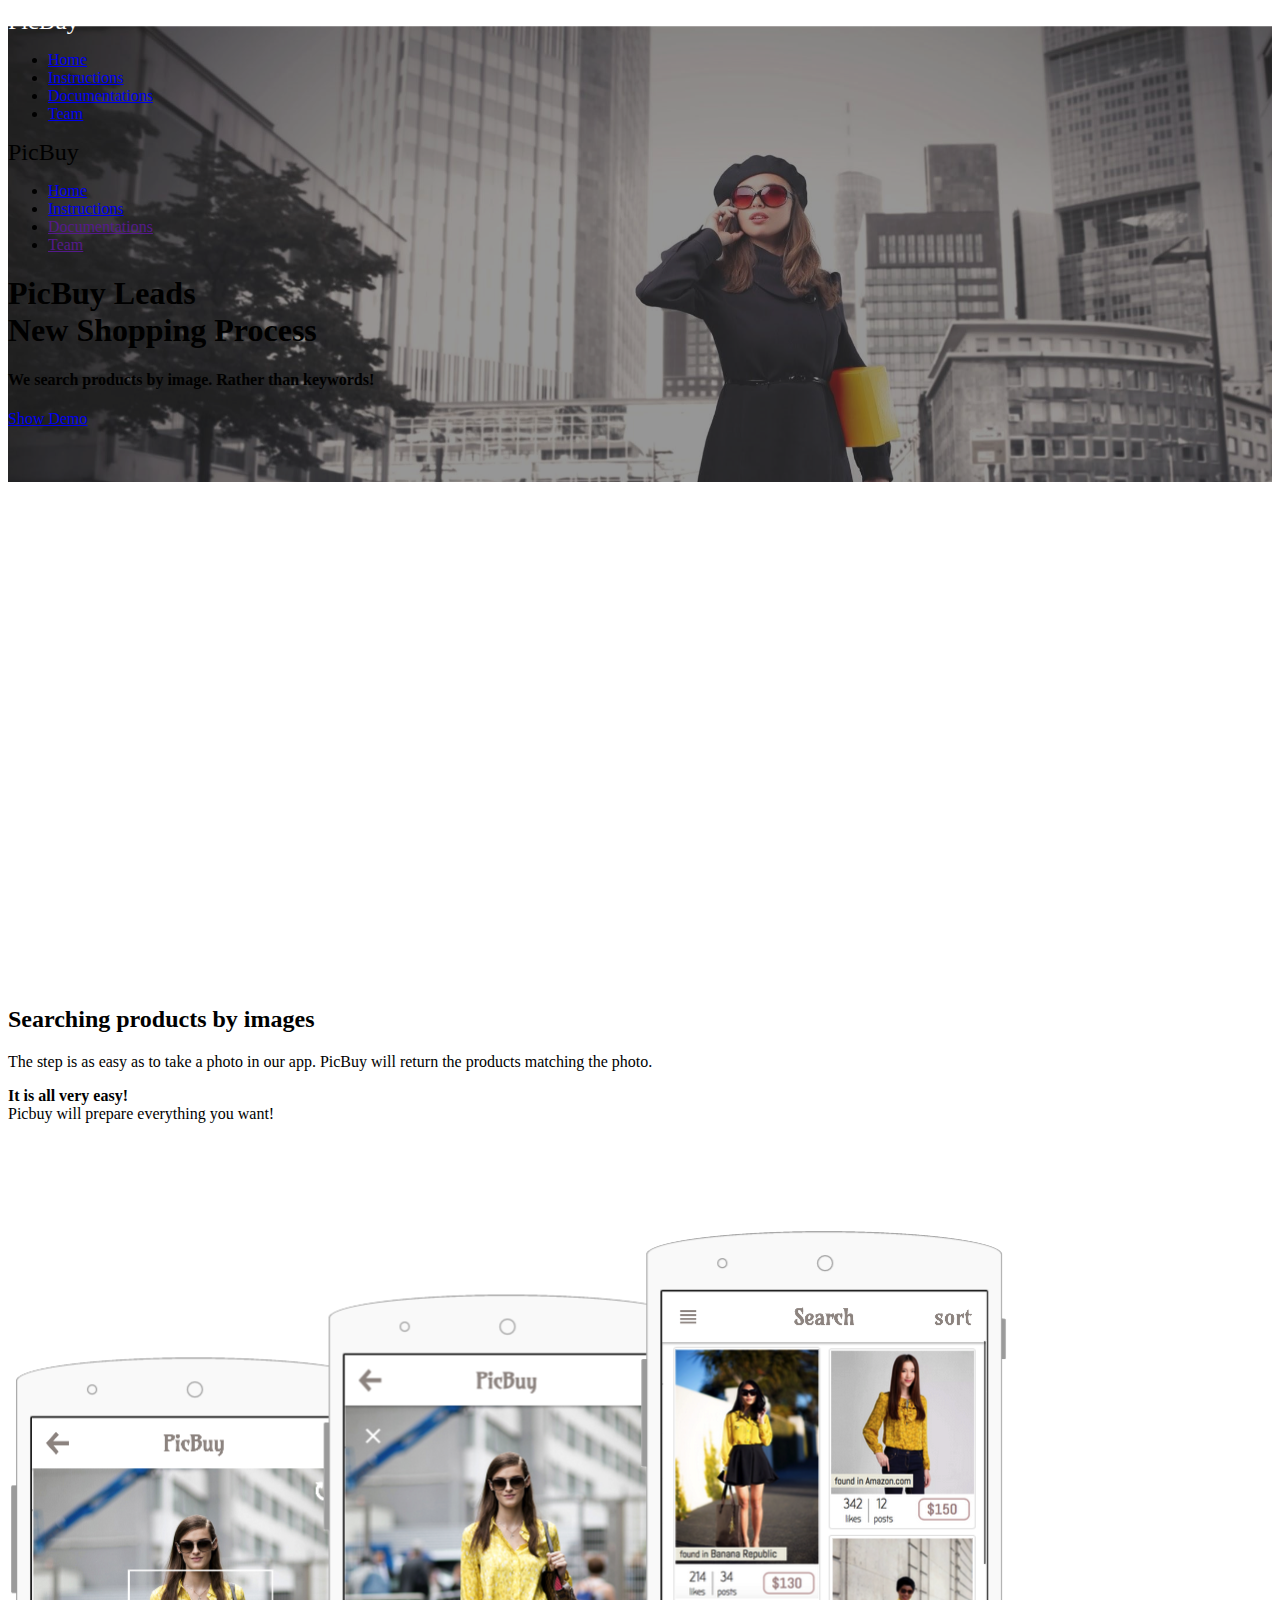
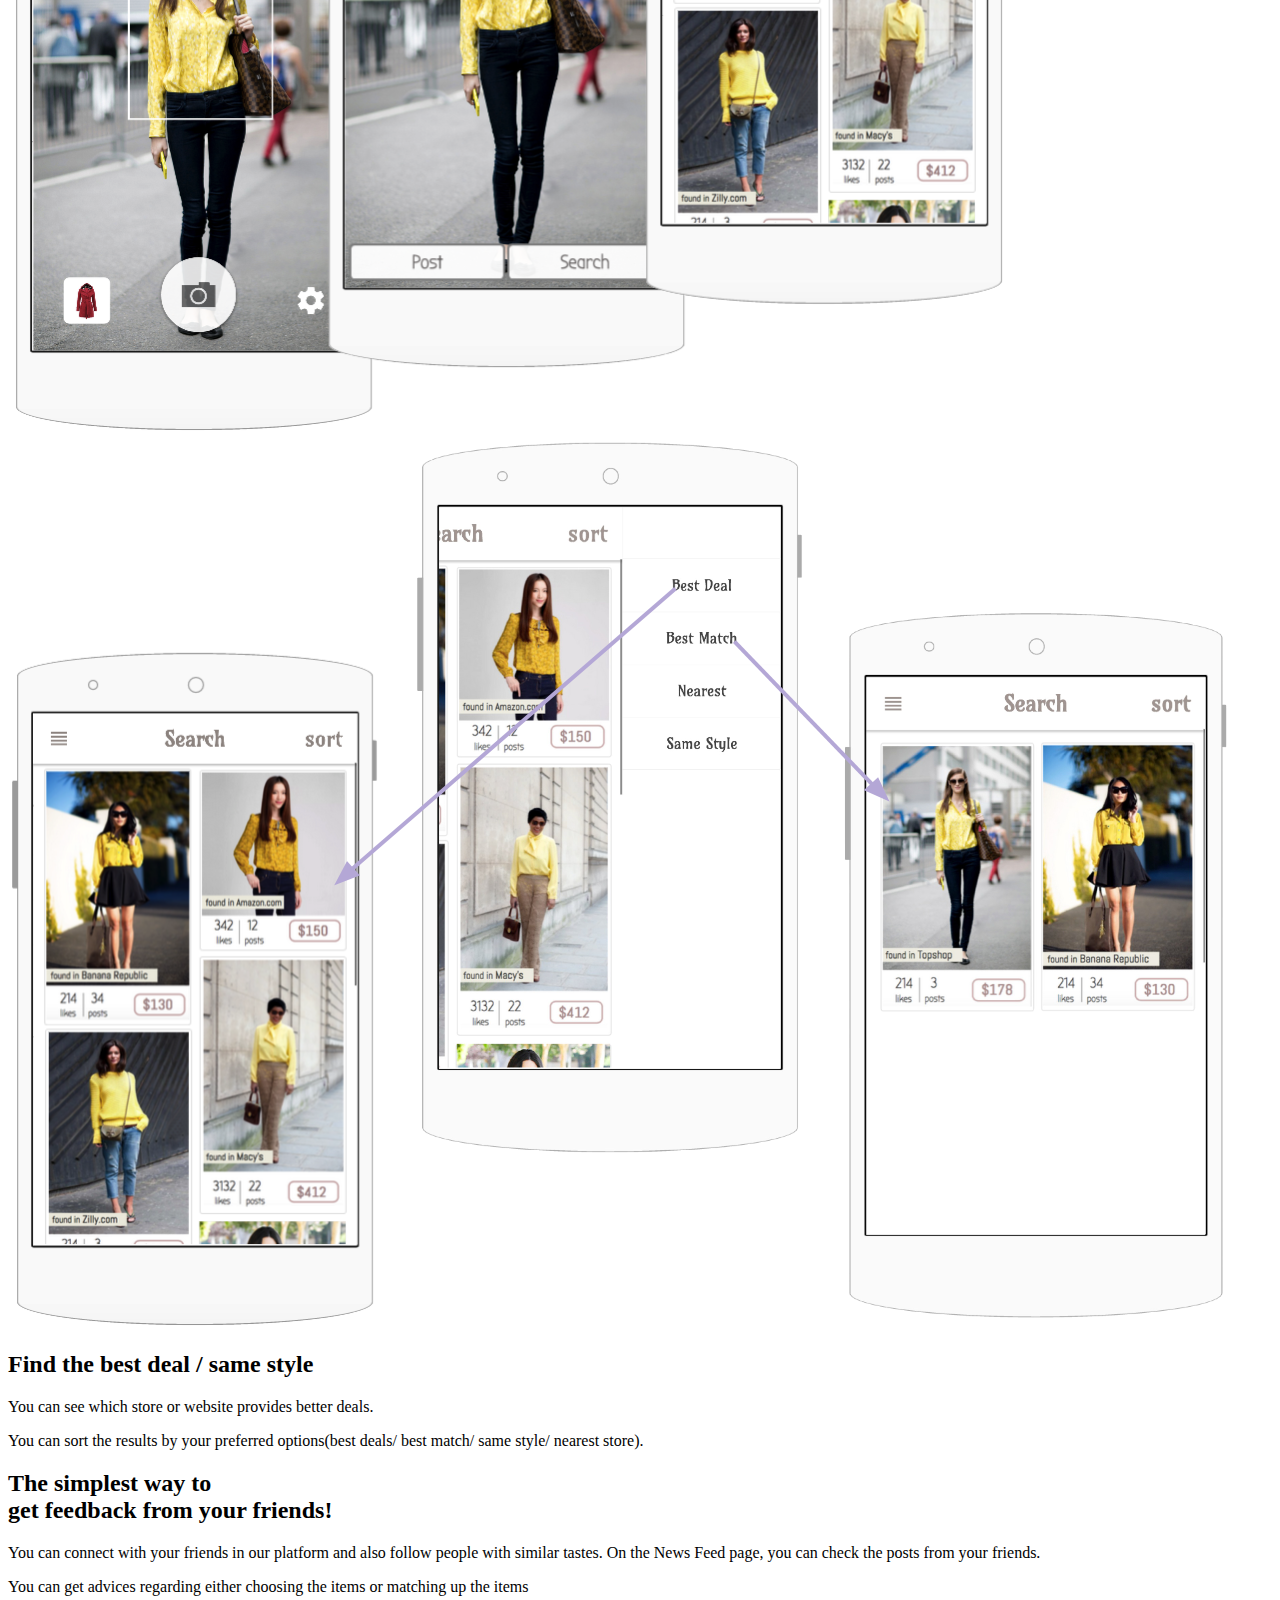
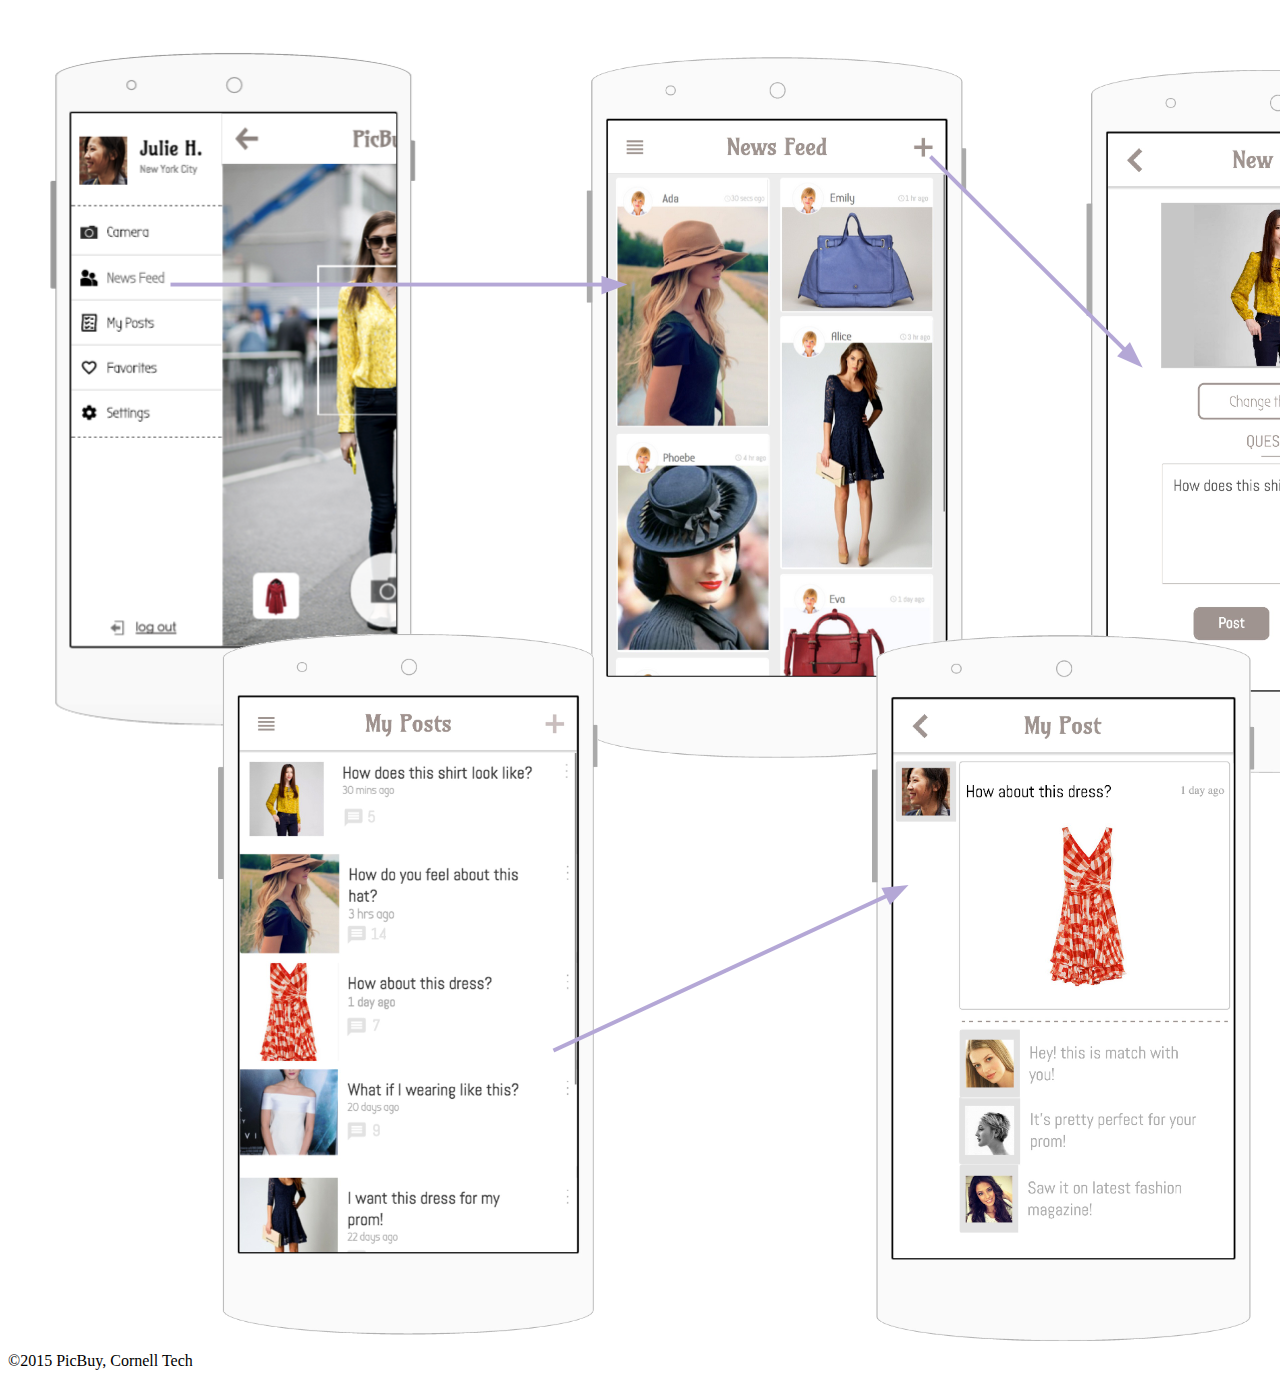
<file: index.html>
<!DOCTYPE html>
<html>
<head>
<meta http-equiv="Content-Type" content="text/html; charset=UTF-8"/>
<link href='https://fonts.googleapis.com/css?family=Open+Sans:300,600' rel='stylesheet' type='text/css'>
<link rel='stylesheet' href='https://symu.co/cache/resources/27a7fe1348685a687a254ad7f23001a4.css'>
<title>2015 PicBuy - Cornell Tech</title>
</head>
<body>
<div class="header" >
<style>
.header{
  background-image: url('./shopping.png');
}
</style>
    <div class="menu-top-home">
        <div class="container">
            <div class="row">
                <div class="col-sm-3"><font color="white" size="5.5">PicBuy</font></div>
                <div class="col-sm-9 align-right">
                    <ul class="menu-links">
                        <li class="hidden-xs">
                        <a href="./index.html">Home</a>
                        </li>
                        <li class="hidden-xs">
                        <a href="#features">Instructions</a>
                        </li>
                        <li class="hidden-xs">
                        <a href="./document.html">Documentations</a>
                        </li>
                        <li class="hidden-xs">
                        <a href="./team.html">Team</a>
                        </li>
                    </ul>
                </div>
            </div>
        </div>
    </div>
    <div class="menu-top-home-fixed hidden-xs">
        <div class="container">
            <div class="row">
                <div class="col-sm-3"><font color="black" size="5.5">PicBuy</font></div>
                <div class="col-xs-9 align-right">
                    <ul class="menu-links">
                    <li>
                    <a href="#">Home</a>
                    </li>
                    <li>
                        <a href="#features">Instructions</a>
                    </li>                    
                    <li>
                    <a href="">Documentations</a>
                    </li>
                    <li>
                    <a href="">Team</a>
                    </li>
                    </ul>
                </div>
            </div>
        </div>
    </div>
    <div class="container align-center">
        <h1>PicBuy Leads<br><strong>New Shopping Process</strong></h1>
        <h4 class="silver hidden-xs">We search products by image. Rather than keywords!</h4>
        <div class="uploader-box box-padding-big-top">
            <div class="btn-group">
                <a href=" https://cornelltechprojects.proto.io/share/?id=b8a73d3a-134f-4d58-8d5f-64be3713fc82&v=1" class="btn btn-primary btn-lg">
                    <!---->
                Show Demo
                </a>
            </div>
            <div class="silver small-info margin-top-big hidden-xs">
<br><br><br>
</div>
        </div>
    </div>
</div>

<div class="box-padding-big white-bg">
    <div class="container">
        <div style="text-align:center">
            <iframe width="900" height="500" src="https://www.youtube.com/embed/2ABjUZ1ehFs" frameborder="0" allowfullscreen></iframe>
        </div>
    </div>
</div>
<div class="box-padding-big" id="features">
<div class="container">
<div class="row">
<div class="col-sm-6 info-big">
<h2><strong>Searching products by images</strong></h2>
<p>The step is as easy as to take a photo in our app. PicBuy will return the products matching the photo. 
<p>
<strong>It is all very easy!</strong><br>
Picbuy will prepare everything you want!
</p>
</div>
<div class="col-sm-6 info-big">
<img src='./task1_image.png'>
</div>
</div>
</div>
</div>
<div class="box-padding-big white-bg">
<div class="container">
<div class="row">
<div class="col-sm-7 info-big">
<img src='./task2_image.png'>
</div>
<div class="col-sm-5 info-big">
<h2><strong>Find the best deal / same style</strong></h2>
<p>
You can see which store or website provides better deals. 
</p>
<p>
You can sort the results by your preferred options(best deals/ best match/ same style/ nearest store).
</p>
</div>
</div>
</div>
</div>
<div class="box-padding-big hidden-xs">
<div class="container">
<div class="row">
<div class="col-sm-5 info-big">
<h2>The simplest way to<br><strong>get feedback from your friends!</strong></h2>
<p>You can connect with your friends in our platform and also follow people with similar tastes. On the News Feed page, you can check the posts from your friends. 
</p>
<p>You can get advices regarding either choosing the items or matching up the items</p>
</div>
<div class="col-sm-7 info-big">
<img src='./task3_image.png'>
</div>
</div>
</div>
</div>
<!--div class="box-padding-big hidden-xs white-bg">
<div class="container">
<div class="row">
<div class="col-sm-6">
<img src="https://symu.co/app/plugins/wp/resources/img/envelope-icon.jpg" style="float:left">
<h2 class="icon-title">Email<br><strong>notifications</strong></h2>
<p>An email notification will be sent when your client comments or opens a project. You will know when a client recieves the projects and if he has seen it!</p>
</div>
<div class="col-sm-6">
<img src="https://symu.co/app/plugins/wp/resources/img/lock-icon.jpg" style="float:left">
<h2 class="icon-title">Project<br><strong>protection</strong></h2>
<p>Your projects will be perfectly safe, Symu uses SSL encryption and every project added receives a unique link. Additionally you have the option to secure your project with a password.</p>
</div>
</div>
</div>
</div-->
<div class="dark-footer">
<footer>
&copy2015 PicBuy, Cornell Tech<br>
</footer>
</div>
</body>
</html>
</file>
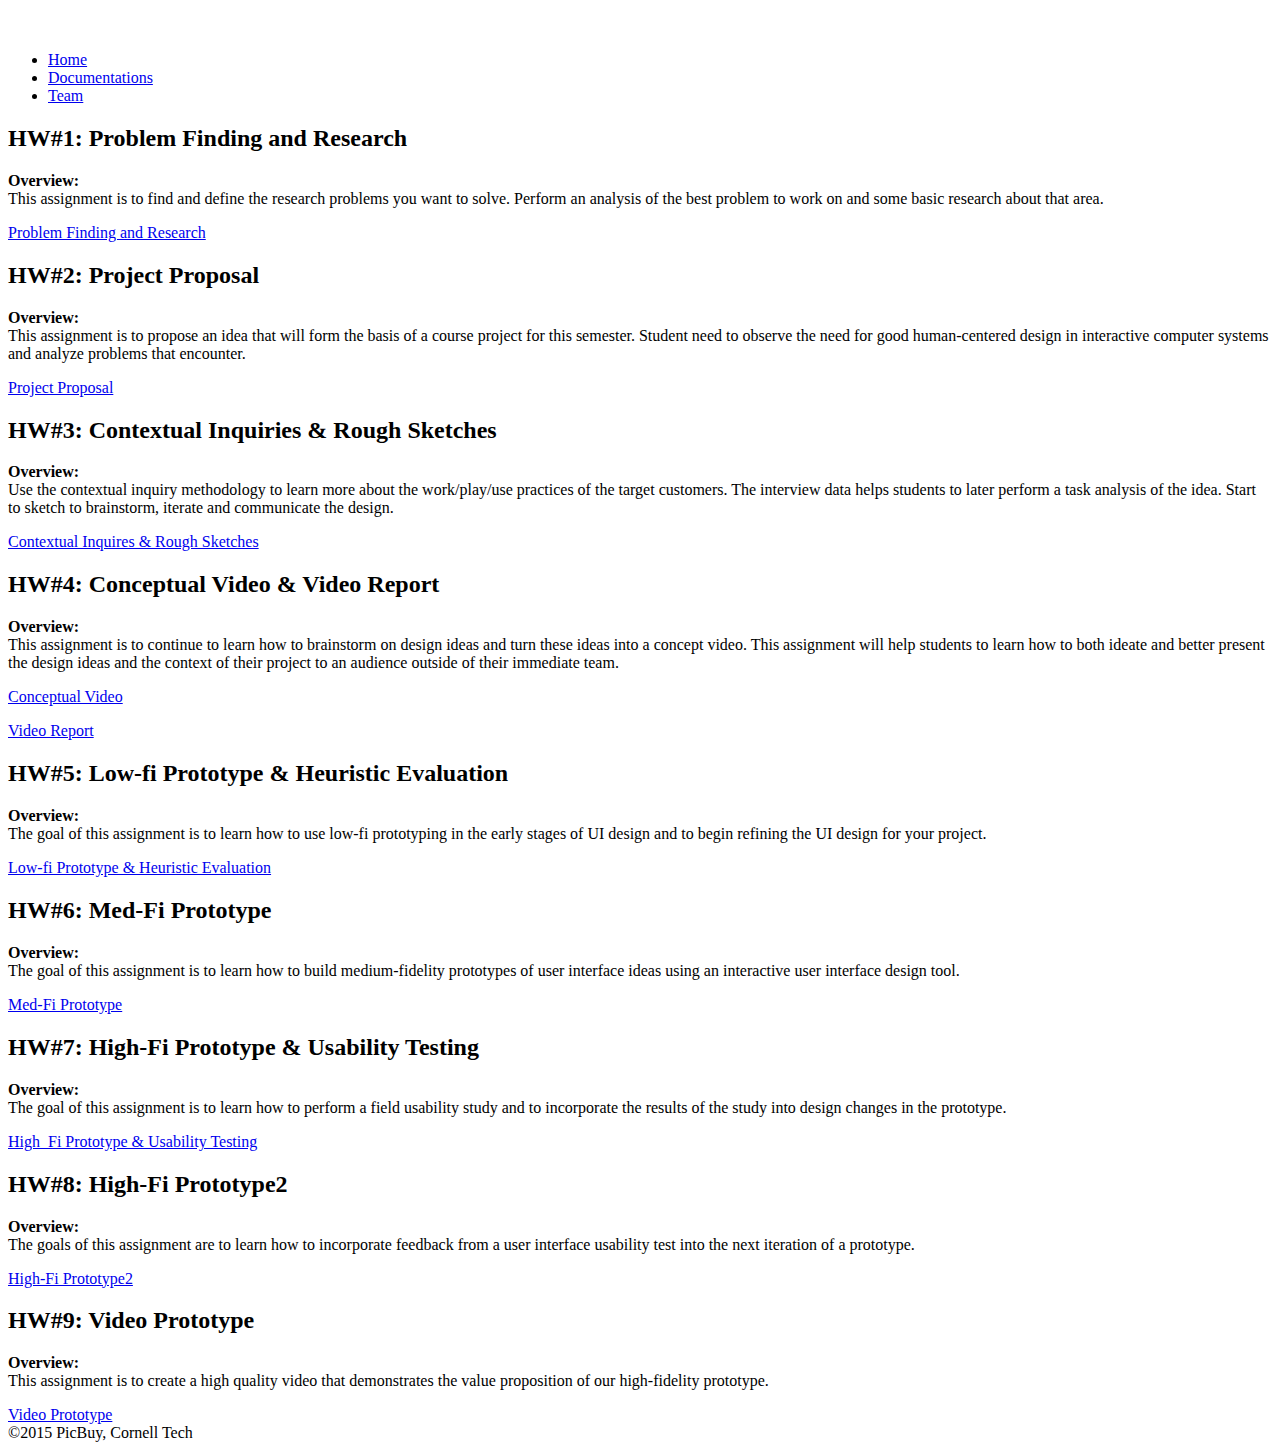
<file: document.html>
<!DOCTYPE html>
<html>
<head>
<meta http-equiv="Content-Type" content="text/html; charset=UTF-8"/>
<link href='https://fonts.googleapis.com/css?family=Open+Sans:300,600' rel='stylesheet' type='text/css'>
<link rel='stylesheet' href='https://symu.co/cache/resources/27a7fe1348685a687a254ad7f23001a4.css'>
<title>2015 PicBuy - Cornell Tech</title>
</head>
<body>
<div class="header" >
<style>
.header{
  background-image: url('http://cdn3.howtogeek.com/wp-content/uploads/2012/12/Plain-Black-Wallpaper.png');
}
</style>
    <div class="menu-top-home">
        <div class="container">
            <div class="row">
                <div class="col-sm-3"><font color="white" size="5.5">PicBuy</font></div>
                <div class="col-sm-9 align-right">
                    <ul class="menu-links">
                        <li class="hidden-xs">
                        <a href="./index.html">Home</a>
                        </li>
                        <li class="hidden-xs">
                        <a href="./document.html">Documentations</a>
                        </li>
                        <li class="hidden-xs">
                        <a href="./team.html">Team</a>
                        </li>
                    </ul>
                </div>
            </div>
        </div>
    </div>
    <!--div class="menu-top-home-fixed hidden-xs">
        <div class="container">
            <div class="row">
                <div class="col-sm-3"><font color="black" size="5.5">PicBuy</font></div>
                <div class="col-xs-9 align-right">
                    <ul class="menu-links">
                    <li>
                    <a href="#">Home</a>
                    </li>
                    <li>
                        <a href="#features">Instructions</a>
                    </li>                    
                    <li>
                    <a href="">Documentations</a>
                    </li>
                    <li>
                    <a href="">Team</a>
                    </li>
                    </ul>
                </div>
            </div>
        </div>
    </div>
    <div class="container align-center">
        <h1>PicBuy Leads<br><strong>New Shopping Process</strong></h1>
        <h4 class="silver hidden-xs">We search products by image. Rather than keywords!</h4>
        <div class="uploader-box box-padding-big-top">
            <div class="btn-group">
                <a href="https://cornelltechprojects.proto.io/player/?id=4865eeac-bad3-4cec-b63e-bc3ad6606d2e" class="btn btn-primary btn-lg">
                Show Demo
                </a>
            </div>
            <div class="silver small-info margin-top-big hidden-xs">
<br><br><br>
</div-->
        </div>
    </div>
</div>
<div class="box-padding-big" id="features">
<div class="container">
<div class="row">
<div class="col-sm-12 info-big">
<h2><strong>HW#1: Problem Finding and Research</strong></h2>
<p>
<strong>Overview:</strong><br>
This assignment is to find and define the research problems you want to solve. Perform an analysis of the best problem to work on and some basic research about that area.
</p> 
<a href="./hw1.pdf">Problem Finding and Research</a>
</div>
</div>
</div>
</div>
<div class="box-padding-big white-bg" >
<div class="container">
<div class="row">
<div class="col-sm-12 info-big">
<h2><strong>HW#2: Project Proposal</strong></h2>
<p>
<strong>Overview:</strong><br>
This assignment is to propose an idea that will form the basis of a course project for this semester. Student need to observe the need for good human-centered design in interactive computer systems and analyze problems that encounter.
</p> 
<a href="./ProjectProposal.pdf">Project Proposal</a>
</div>
</div>
</div>
</div>
<div class="box-padding-big" >
<div class="container">
<div class="row">
<div class="col-sm-12 info-big">
<h2><strong>HW#3: Contextual Inquiries & Rough Sketches</strong></h2>
<p>
<strong>Overview:</strong><br>
Use the contextual inquiry methodology to learn more about the work/play/use practices of the target customers. The interview data helps students to later perform a task analysis of the idea. Start to sketch to brainstorm, iterate and communicate the design. 
</p> 
<a href="./hw3.pdf">Contextual Inquires & Rough Sketches</a>
</div>
</div>
</div>
</div>
<div class="box-padding-big white-bg" >
<div class="container">
<div class="row">
<div class="col-sm-12 info-big">
<h2><strong>HW#4: Conceptual Video & Video Report</strong></h2>
<p>
<strong>Overview:</strong><br>
This assignment is to continue to learn how to brainstorm on design ideas and turn these ideas into a concept video. This assignment will help students to learn how to both ideate and better present the design ideas and the context of their project to an audience outside of their immediate team.
</p>
<a href="https://www.youtube.com/watch?v=XHYTaWpMeQo">Conceptual Video</a>
<p> 
<a href="./hw4.pdf">Video Report</a>
</p>
</div>
</div>
</div>
</div>
<div class="box-padding-big" >
<div class="container">
<div class="row">
<div class="col-sm-12 info-big">
<h2><strong>HW#5: Low-fi Prototype & Heuristic Evaluation</strong></h2>
<p>
<strong>Overview:</strong><br>
The goal of this assignment is to learn how to use low-fi prototyping in the early stages of UI design and to begin refining the UI design for your project.
</p> 
<a href="./hw5.pdf">Low-fi Prototype & Heuristic Evaluation</a>
</div>
</div>
</div>
</div>
<div class="box-padding-big white-bg" >
<div class="container">
<div class="row">
<div class="col-sm-12 info-big">
<h2><strong>HW#6: Med-Fi Prototype</strong></h2>
<p>
<strong>Overview:</strong><br>
The goal of this assignment is to learn how to build medium-fidelity prototypes of user interface ideas using an interactive user interface design tool.
</p> 
<a href="./hw6.pdf">Med-Fi Prototype</a>
</div>
</div>
</div>
</div>
<div class="box-padding-big" >
<div class="container">
<div class="row">
<div class="col-sm-12 info-big">
<h2><strong>HW#7: High-Fi Prototype & Usability Testing</strong></h2>
<p>
<strong>Overview:</strong><br>
The goal of this assignment is to learn how to perform a field usability study and to incorporate the results
of the study into design changes in the prototype.
</p> 
<a href="./hw7.pdf">High_Fi Prototype & Usability Testing</a>
</div>
</div>
</div>
</div>
<div class="box-padding-big white-bg" >
<div class="container">
<div class="row">
<div class="col-sm-12 info-big">
<h2><strong>HW#8: High-Fi Prototype2</strong></h2>
<p>
<strong>Overview:</strong><br>
The goals of this assignment are to learn how to incorporate feedback from a user interface usability test into the next iteration of a prototype.
</p>
<a href="./hw8.pdf">High-Fi Prototype2</a>
</div>
</div>
</div>
</div>
<div class="box-padding-big">
<div class="container">
<div class="row">
<div class="col-sm-12 info-big">
<h2><strong>HW#9: Video Prototype</strong></h2>
<p>
<strong>Overview:</strong><br>
This assignment is to create a high quality video that demonstrates the value proposition of our high-fidelity prototype.
</p>
<a href="https://youtu.be/2ABjUZ1ehFs">Video Prototype</a>
</div>
</div>
</div>
</div>
<div class="dark-footer">
<footer>
&copy2015 PicBuy, Cornell Tech<br>
</footer>
</div>
</body>
</html>
</file>
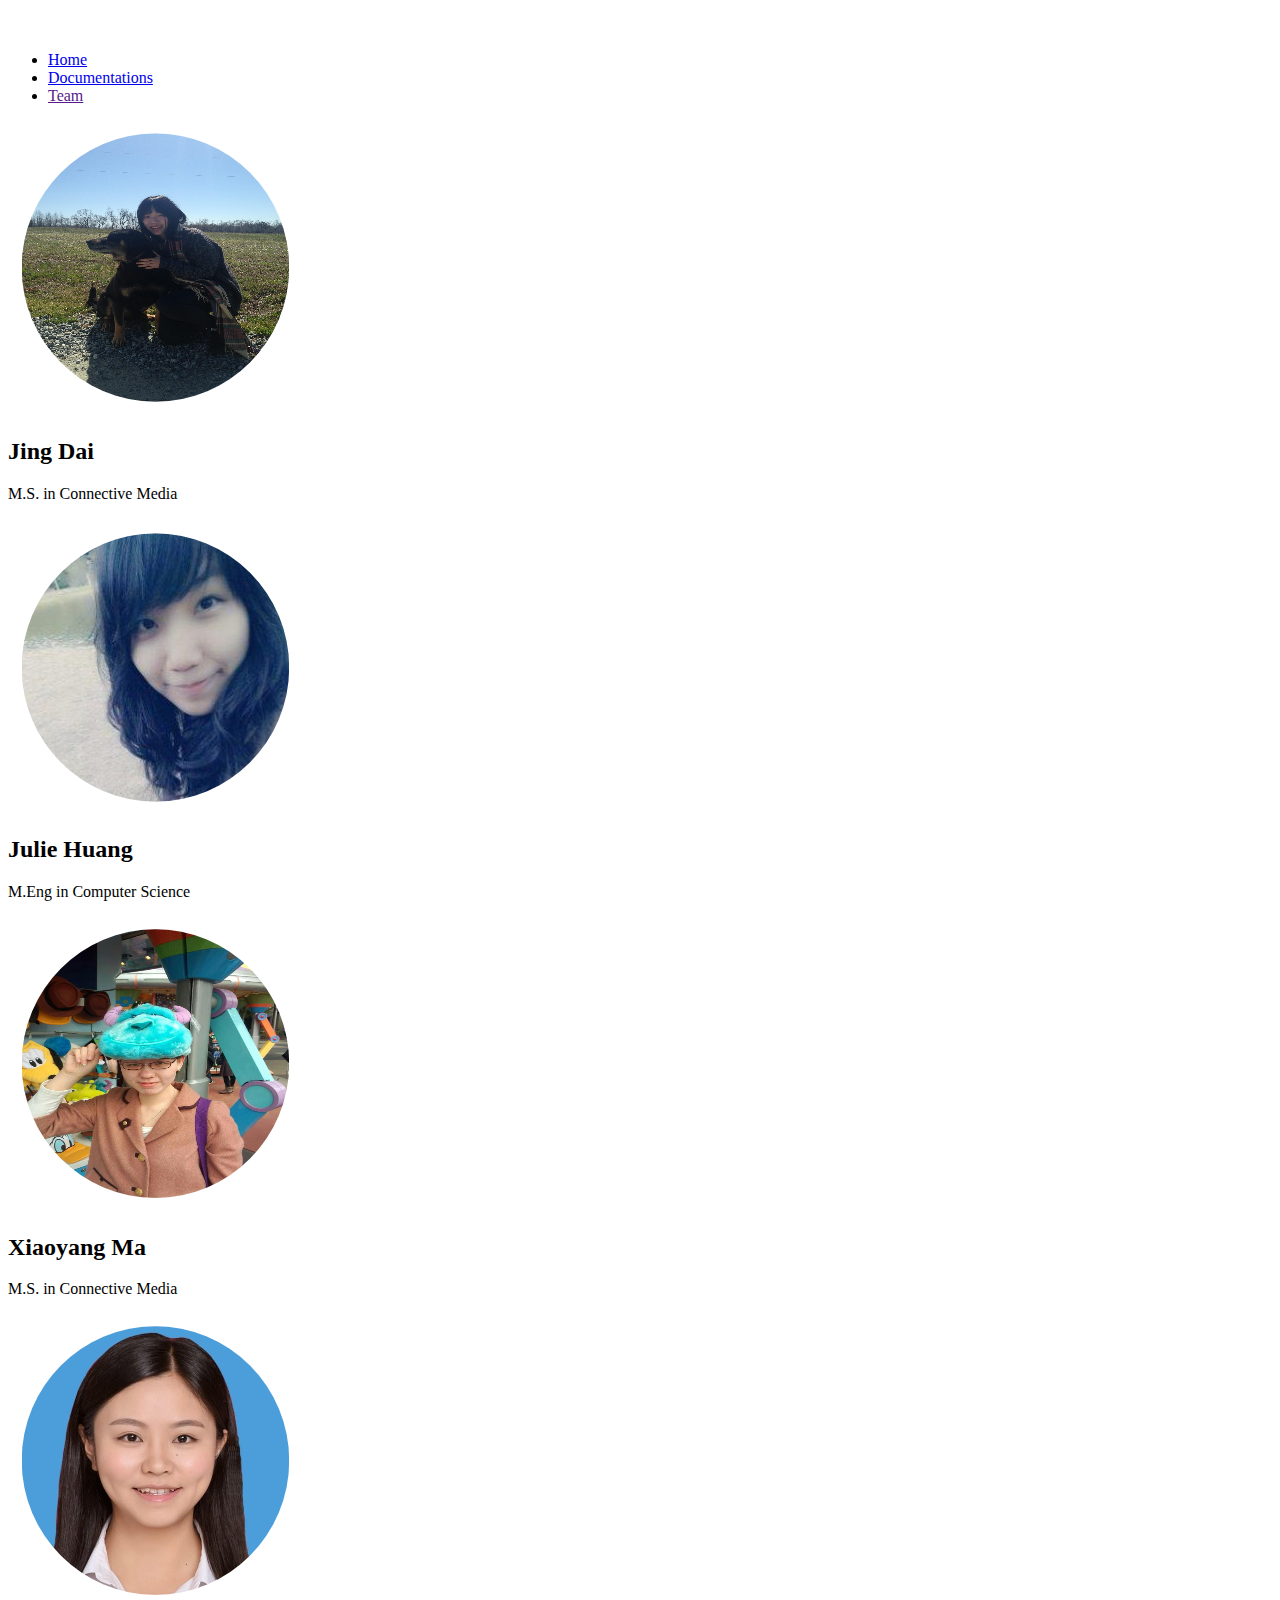
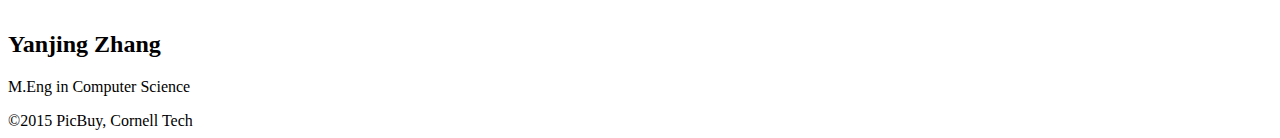
<file: team.html>
<!DOCTYPE html>
<html>
<head>
<meta http-equiv="Content-Type" content="text/html; charset=UTF-8"/>
<link href='https://fonts.googleapis.com/css?family=Open+Sans:300,600' rel='stylesheet' type='text/css'>
<link rel='stylesheet' href='https://symu.co/cache/resources/27a7fe1348685a687a254ad7f23001a4.css'>
<title>2015 PicBuy - Cornell Tech</title>
</head>
<body>
<div class="header" >
<style>
.header{
  background-image: url('http://cdn3.howtogeek.com/wp-content/uploads/2012/12/Plain-Black-Wallpaper.png');
}
</style>
    <div class="menu-top-home">
        <div class="container">
            <div class="row">
                <div class="col-sm-3"><font color="white" size="5.5">PicBuy</font></div>
                <div class="col-sm-9 align-right">
                    <ul class="menu-links">
                        <li class="hidden-xs">
                        <a href="./index.html">Home</a>
                        </li>
                        <li class="hidden-xs">
                        <a href="./document.html">Documentations</a>
                        </li>
                        <li class="hidden-xs">
                        <a href="">Team</a>
                        </li>
                    </ul>
                </div>
            </div>
        </div>
    </div>
    <!--div class="menu-top-home-fixed hidden-xs">
        <div class="container">
            <div class="row">
                <div class="col-sm-3"><font color="black" size="5.5">PicBuy</font></div>
                <div class="col-xs-9 align-right">
                    <ul class="menu-links">
                    <li>
                    <a href="#">Home</a>
                    </li>
                    <li>
                        <a href="#features">Instructions</a>
                    </li>                    
                    <li>
                    <a href="">Documentations</a>
                    </li>
                    <li>
                    <a href="">Team</a>
                    </li>
                    </ul>
                </div>
            </div>
        </div>
    </div>
    <div class="container align-center">
        <h1>PicBuy Leads<br><strong>New Shopping Process</strong></h1>
        <h4 class="silver hidden-xs">We search products by image. Rather than keywords!</h4>
        <div class="uploader-box box-padding-big-top">
            <div class="btn-group">
                <a href="https://cornelltechprojects.proto.io/player/?id=4865eeac-bad3-4cec-b63e-bc3ad6606d2e" class="btn btn-primary btn-lg">
                Show Demo
                </a>
            </div>
            <div class="silver small-info margin-top-big hidden-xs">
<br><br><br>
</div-->
        </div>
    </div>
</div>
<div class="box-padding-big" id="features">
<div class="container">
<div class="row">
<div class="col-sm-3 ">
    <img src='./jing.png'>
    </div>
<div class="col-sm-3 info-big">    
<h2><strong>Jing Dai</strong></h2>
<p>M.S. in Connective Media 
</p>
</div>
<div class="col-sm-3">
<img src='./julie.png'>
</div>
<div class="col-sm-3" info-big>    
<h2><strong>Julie Huang</strong></h2>
<p>M.Eng in Computer Science 
</p>
</div>
</div>
</div>
</div>
<div class="box-padding-big white-bg">
<div class="container">
<div class="row">
<div class="col-sm-3">
<img src='./xiaoyang.png'>
</div>
<div class="col-sm-3 info-big">
<h2><strong>Xiaoyang Ma</strong></h2>
<p>
M.S. in Connective Media 
</p>
</div>
<div class="col-sm-3">
<img src='./yanjing.png'>
</div>
<div class="col-sm-3 info-big">    
<h2><strong>Yanjing Zhang</strong></h2>
<p>M.Eng in Computer Science 
</p>
</div>
</div>
</div>
</div>
<div class="dark-footer">
<footer>
&copy2015 PicBuy, Cornell Tech<br>
</footer>
</div>
</body>
</html>
</file>
